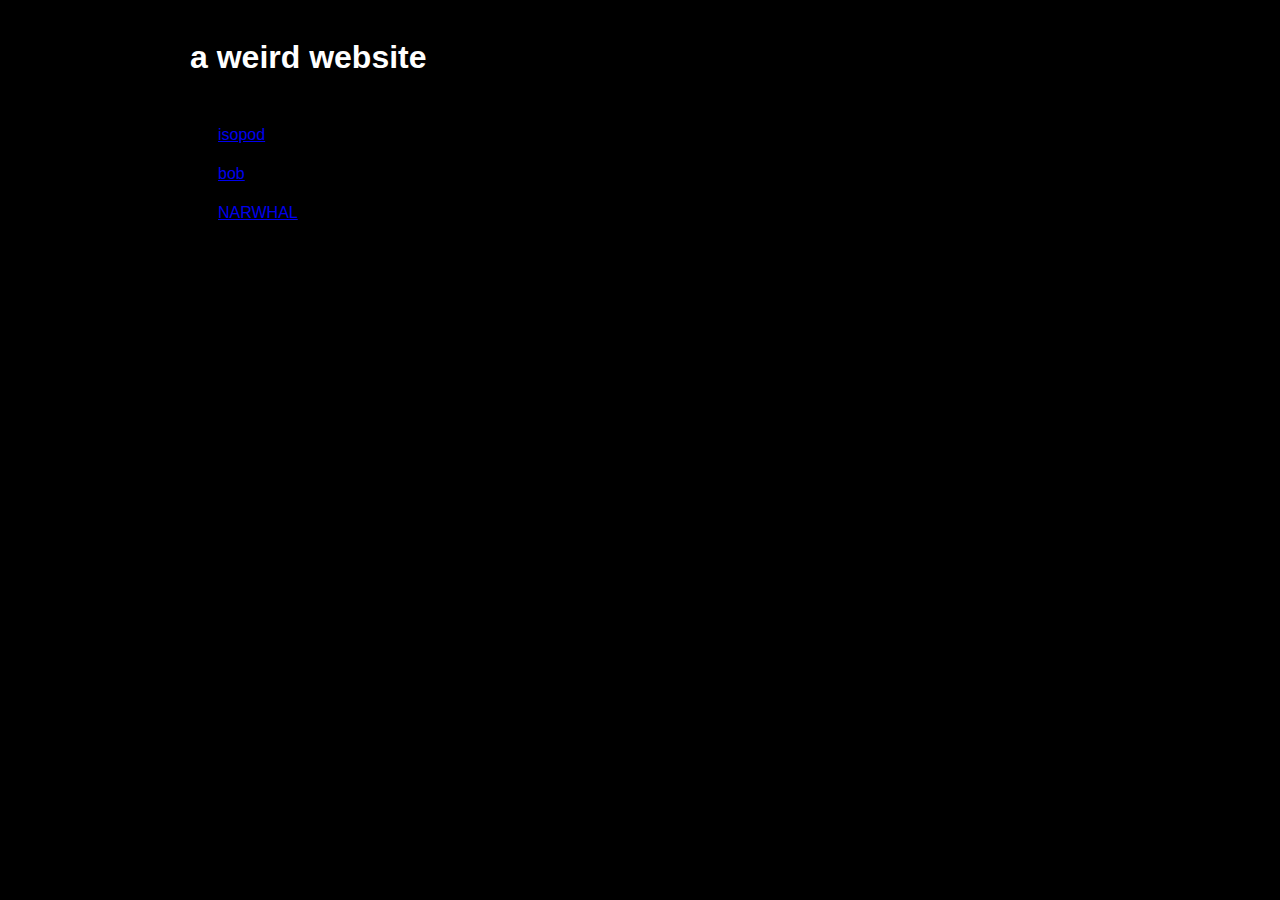
<file: index.html>
<!DOCTYPE html>
<html>
  <head>
     <link rel="stylesheet" href="style.css">
  </head>
  <body>
    <div class="bdark">
      <h1 class="p">a weird website</h1>
      <ul>
        <li class="p"><a href=isopod.html>isopod</a></li>
        <li class="p"><a href=bob.html>bob</a></li>
        <li class="p"><a href=NARWHALZ.html>NARWHAL</a></li>
      </ul>
<!-- the css stopped working ()--> <!--i think replit broke -->
    </div>
  </body>    
</html>
</file>
<file: style.css>
.bdark {
    max-width: 900px;
    margin: auto;
    background: black;
    padding: 10px;
    }
.p {
    font-family: Arial, Helvetica, sans-serif;
    }
    body {
      background-color: black;
      color: black;
    }
 p {
      background-color: black;
      color: white;
    }
h1 {
      background-color: black;
      color: white;
    } 
 h3 {
      background-color: black;
      color: white
      }
ul {
    list-style-type: none;
    color: white;
    background-color: black;
    width:100px;
    padding:15px;
  }
li{
    padding:8px;
    color: white;
    background-color: black;
    margin:5px;
  }
</file>
